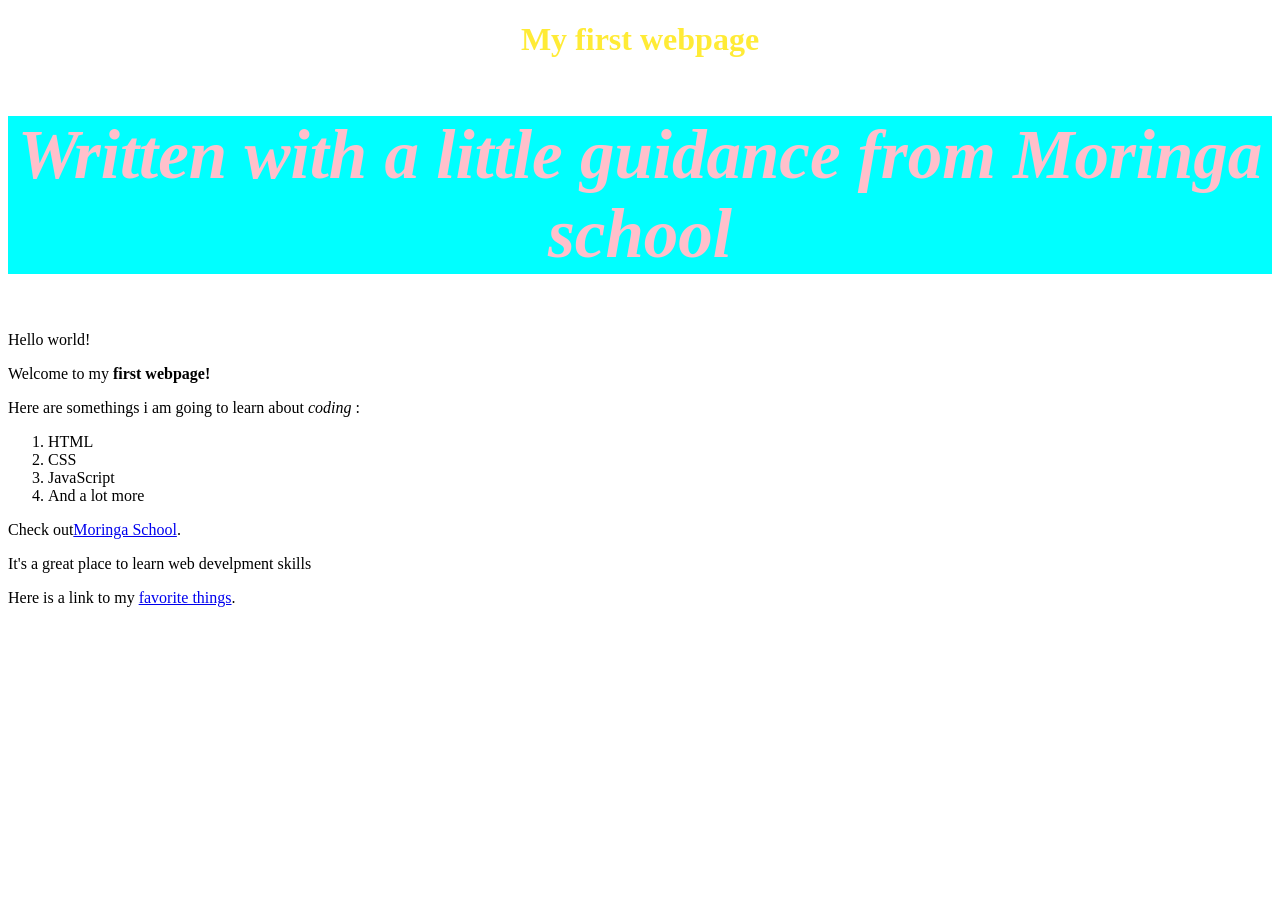
<file: index.html>
<!DOCTYPE html>
<html> 
    <head> 
        <title>My first webpage</title>
        <link href="css/style.css" rel="stylesheet" type="text/css">
    </head>
    <body> 
        <h1>My first webpage</h1>
        <h2>Written with a little guidance from <em>Moringa school</em></h2>
        <p>Hello world!</p>
        <p>Welcome to my <strong>first webpage!</strong></p>
        <p>Here are somethings i am going to learn about <em>coding</em> :</p>
        <ol>
            <li>HTML</li>
            <li>CSS</li>
            <li>JavaScript</li>
            <li>And a lot more</li>
        </ol>
        <p>Check out<a href="http://moringaschool.com/">Moringa School</a>. 
        <p>It's a great place to learn web develpment skills</p>
        <p>Here is a link to my <a href="my-favorite-things.html">favorite things</a>.</p>
        

    </body>
</html>
</file>
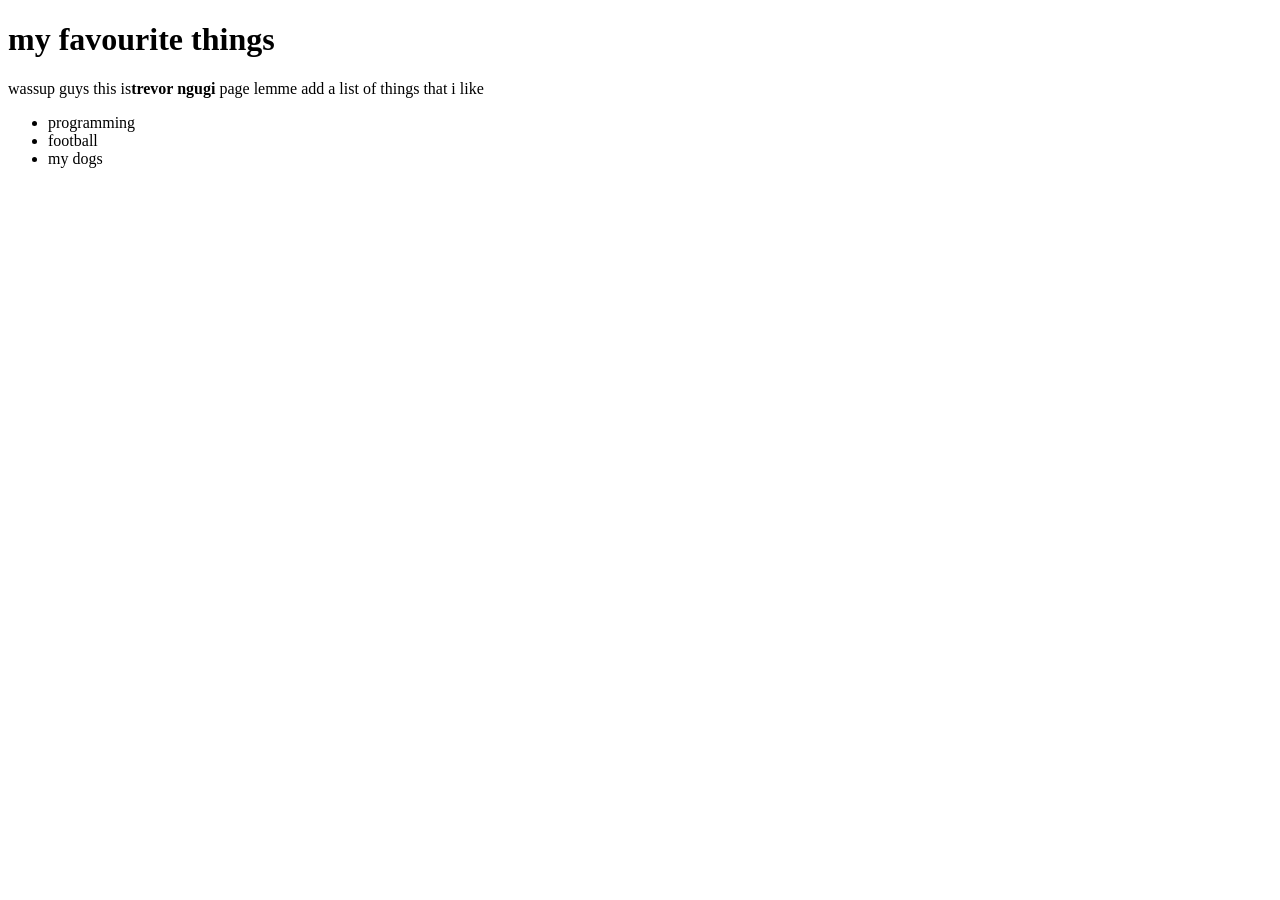
<file: my-favorite-things.html>
<!DOCTYPE html>
<head>
    <title>My favorite things</title>
    <body>
      <h1>my favourite things</h1>
      <p>wassup guys this is<strong>trevor ngugi</strong>  page lemme add a list of things that i like</p>
      <ul>
          <li>programming</li>
          <li>football</li>
          <li>my dogs</li>
      </ul>

    </body>
</head>
</file>
<file: css/style.css>
h1 {
    color: rgba(255, 230, 0, 0.788);
    text-align: center;
  }
  h2 {
    color:pink  ;
    font-style: italic;
    text-align: center;
    background-color: aqua;
    font-size: 69px;
  }
  p {
    font-family: 'Segoe UI';
  }
  ul {
    line-height: 40px;
  }
</file>
